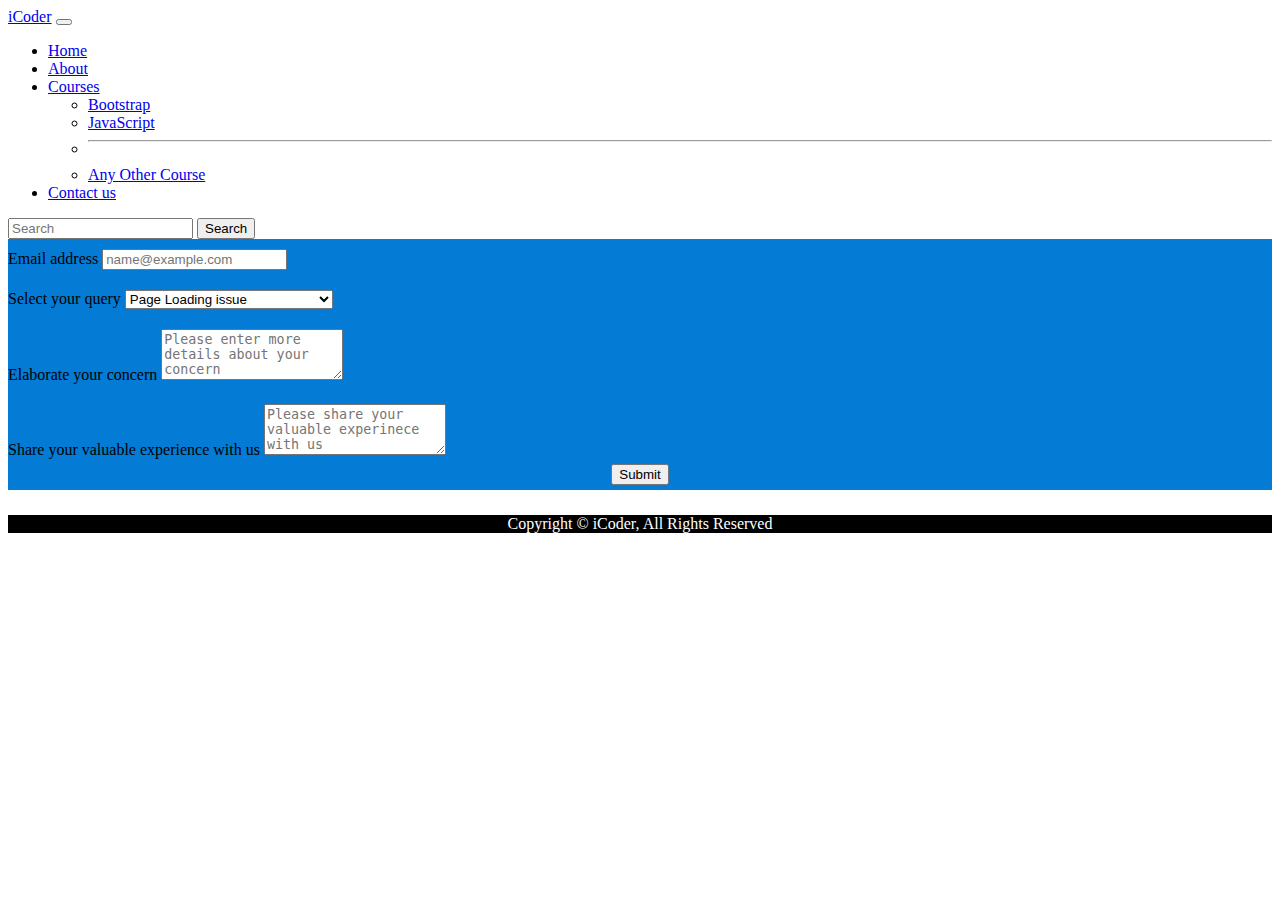
<file: Contact.html>
<!doctype html>
<html lang="en">

<head>
    <meta charset="utf-8">
    <meta name="viewport" content="width=device-width, initial-scale=1">
    <title>iCoder-Heaven For Programmers</title>
    <link rel="stylesheet" href="Extra2.css">
    <link href="https://cdn.jsdelivr.net/npm/bootstrap@5.2.1/dist/css/bootstrap.min.css" rel="stylesheet" integrity="sha384-iYQeCzEYFbKjA/T2uDLTpkwGzCiq6soy8tYaI1GyVh/UjpbCx/TYkiZhlZB6+fzT" crossorigin="anonymous">
</head>

<body>
    <nav class="navbar navbar-expand-lg navbar-dark bg-dark ">
        <div class="container-fluid">
            <a class="navbar-brand" href="#">iCoder</a>
            <button class="navbar-toggler" type="button" data-bs-toggle="collapse" data-bs-target="#navbarSupportedContent" aria-controls="navbarSupportedContent" aria-expanded="false" aria-label="Toggle navigation">
            <span class="navbar-toggler-icon"></span>
          </button>
            <div class="collapse navbar-collapse" id="navbarSupportedContent">
                <ul class="navbar-nav me-auto mb-2 mb-lg-0">
                    <li class="nav-item">
                        <a class="nav-link" href="index.html">Home</a>
                    </li>
                    <li class="nav-item">
                        <a class="nav-link" aria-current="page" href="about.html">About</a>
                    </li>
                    <li class="nav-item dropdown">
                        <a class="nav-link dropdown-toggle" href="#" role="button" data-bs-toggle="dropdown" aria-expanded="false">
                  Courses
                </a>
                        <ul class="dropdown-menu">
                            <li><a class="dropdown-item" href="https://www.w3schools.com/bootstrap5/" target="_blank">Bootstrap</a></li>
                            <li><a class="dropdown-item" href="https://www.w3schools.com/js/default.asp" target="_blank">JavaScript</a></li>
                            <li>
                                <hr class="dropdown-divider">
                            </li>
                            <li><a class="dropdown-item" href="https://www.w3schools.com/default.asp" target="_blank">Any Other Course</a></li>
                        </ul>
                    </li>
                    <li class="nav-item">
                        <a class="nav-link active" href="contact.html">Contact us</a>
                    </li>
                </ul>
                <form class="d-flex" role="search">
                    <input class="form-control me-2" type="search" placeholder="Search" aria-label="Search">
                    <button class="btn btn-outline-success" type="submit">Search</button>
                </form>
            </div>
        </div>
    </nav>
    <div class="container c1">
        <form>
            <div class="form-group r1">
                <label for="exampleFormControlInput1">Email address</label>
                <input type="email" class="form-control" id="exampleFormControlInput1" placeholder="name@example.com">
            </div>
            <div class="form-group r2">
                <label for="exampleFormControlSelect1">Select your query</label>
                <select class="form-control" id="exampleFormControlSelect1">
                    <option>Page Loading issue</option>
                    <option>Not working in a specific device</option>
                    <option>Buttons not working properly</option>
                    <option>Others</option>
                </select>
            </div>
            <div class="form-group r2">
                <label for="exampleFormControlTextarea1">Elaborate your concern</label>
                <textarea class="form-control" id="exampleFormControlTextarea1" rows="3" placeholder="Please enter more details about your concern"></textarea>
            </div>
            <div class="form-group r3">
                <label for="exampleFormControlTextarea1">Share your valuable experience with us</label>
                <textarea class="form-control" id="exampleFormControlTextarea1" rows="3" placeholder="Please share your valuable experinece with us"></textarea>
            </div>
            <div class="con">
                <button class="btn btn-danger">Submit</button>
            </div>
        </form>
    </div>
    <footer>
        <p>Copyright &copy iCoder, All Rights Reserved</p>
    </footer>
    <script src="https://cdn.jsdelivr.net/npm/@popperjs/core@2.11.6/dist/umd/popper.min.js" integrity="sha384-oBqDVmMz9ATKxIep9tiCxS/Z9fNfEXiDAYTujMAeBAsjFuCZSmKbSSUnQlmh/jp3" crossorigin="anonymous"></script>
    <script src="https://cdn.jsdelivr.net/npm/bootstrap@5.2.1/dist/js/bootstrap.min.js" integrity="sha384-7VPbUDkoPSGFnVtYi0QogXtr74QeVeeIs99Qfg5YCF+TidwNdjvaKZX19NZ/e6oz" crossorigin="anonymous"></script>
</body>

</html>
</file>
<file: Extra2.css>
.container {
    width: 100%;
    height: 100%;
}

footer p {
    text-align: center;
    background-color: black;
    color: white;
}

.c1 {
    background-color: #047BD5;
}

.r1 {
    padding-top: 10px;
}

.r2 {
    margin: 20px 0px;
}

.r3 {
    margin-top: 20px;
}

.con {
    display: flex;
    padding: 5px;
    justify-content: center;
    margin-bottom: 25px;
}
</file>
